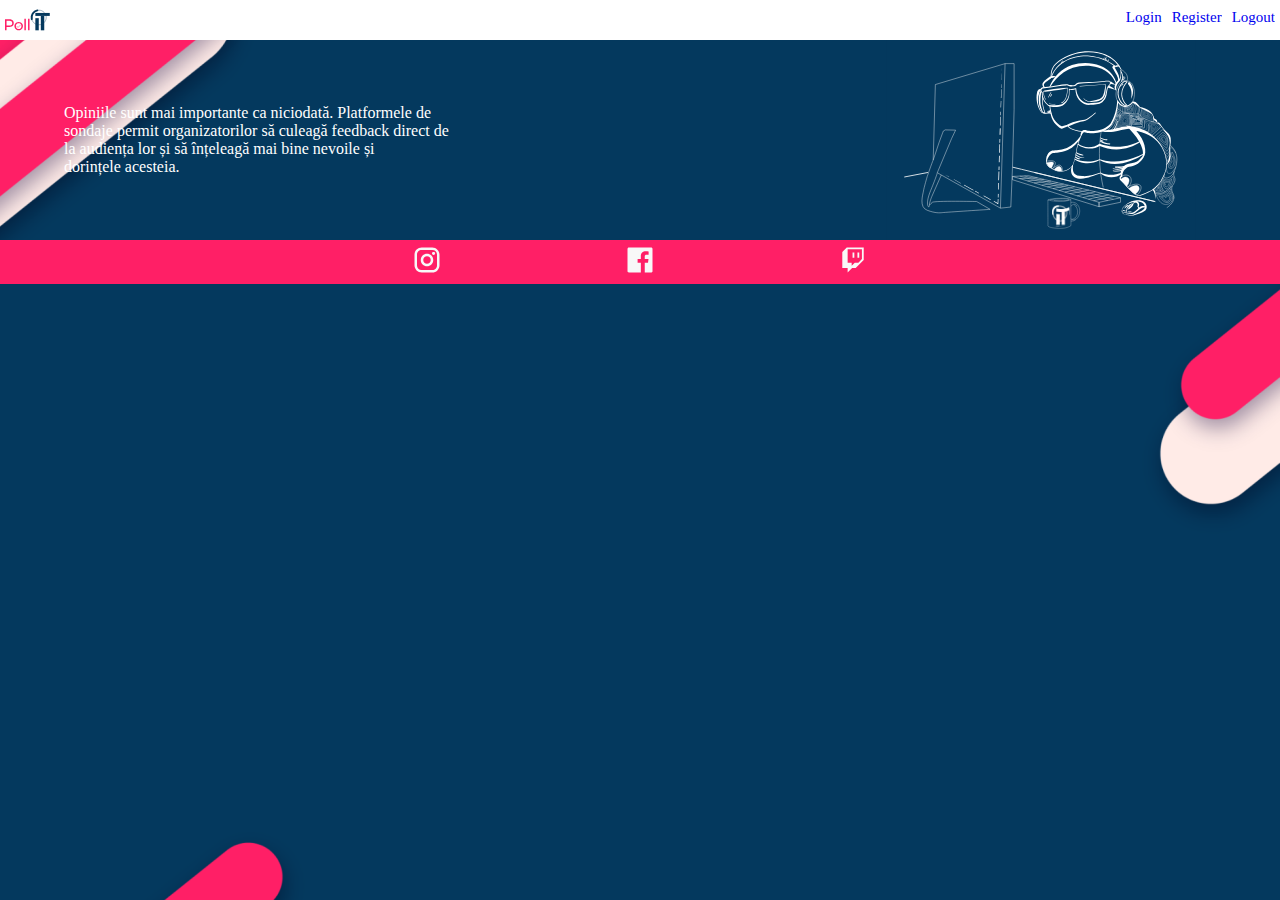
<file: index.html>
<!DOCTYPE html>
<head>
    <meta charset="UTF-8">
    <meta name="viewport" content="width=device-width, initial-scale=1.0">
    <title>Proba</title>
    <link rel="stylesheet" href="styles.css"/>
    <script defer src="script.js"></script>
</head>
<html>
    <body>
        <navbar>
                <svg width="45" height="30" padding="10" viewBox="0 0 94 45" fill="none" xmlns="http://www.w3.org/2000/svg" id="logo">
                    <path d="M0 43.87V21.17H8.86C10.6036 21.1259 12.3372 21.4461 13.95 22.11C15.2814 22.6754 16.4133 23.6261 17.2 24.84C17.9404 26.1304 18.33 27.5922 18.33 29.08C18.33 30.5677 17.9404 32.0295 17.2 33.32C16.4078 34.529 15.2776 35.4784 13.95 36.05C12.3408 36.7272 10.6051 37.0512 8.86 37H1.79L3.25 35.48V43.88L0 43.87ZM3.25 35.79L1.79 34.17H8.79C10.4703 34.2909 12.14 33.8204 13.51 32.84C14.0182 32.3545 14.4228 31.7709 14.6991 31.1247C14.9755 30.4784 15.118 29.7829 15.118 29.08C15.118 28.3771 14.9755 27.6815 14.6991 27.0353C14.4228 26.389 14.0182 25.8055 13.51 25.32C12.1413 24.336 10.4715 23.862 8.79 23.98H1.79L3.25 22.36V35.79Z" fill="#FF1F66"/>
                    <path d="M28.58 44.07C26.9769 44.0955 25.3949 43.7026 23.99 42.93C22.6639 42.1934 21.5616 41.1119 20.8 39.8C20.008 38.4234 19.6036 36.858 19.63 35.27C19.5994 33.6847 20.0041 32.1213 20.8 30.75C21.5674 29.4537 22.6646 28.384 23.98 27.65C25.3876 26.8761 26.9741 26.4864 28.58 26.52C30.1796 26.4929 31.7596 26.875 33.17 27.63C34.4981 28.3469 35.5995 29.4206 36.35 30.73C37.1045 32.1261 37.4995 33.6881 37.4995 35.275C37.4995 36.8619 37.1045 38.4239 36.35 39.82C35.5968 41.1298 34.4963 42.2061 33.17 42.93C31.7657 43.7039 30.1833 44.0969 28.58 44.07ZM28.58 41.34C29.6275 41.3595 30.6618 41.1043 31.58 40.6C32.4449 40.0967 33.1489 39.358 33.61 38.47C34.1267 37.4839 34.3848 36.3829 34.36 35.27C34.3884 34.1599 34.1301 33.0612 33.61 32.08C33.1365 31.2013 32.4218 30.4762 31.55 29.99C30.641 29.4981 29.6237 29.2405 28.59 29.2405C27.5564 29.2405 26.5391 29.4981 25.63 29.99C24.7621 30.4846 24.0463 31.2074 23.56 32.08C23.0208 33.055 22.7515 34.1562 22.78 35.27C22.755 36.3866 23.024 37.4901 23.56 38.47C24.0421 39.3561 24.7581 40.0928 25.63 40.6C26.5318 41.1002 27.5489 41.3554 28.58 41.34Z" fill="#FF1F66"/>
                    <path d="M40.46 43.87V19.8H43.57V43.87H40.46Z" fill="#FF1F66"/>
                    <path d="M48.15 43.87V19.8H51.26V43.87H48.15Z" fill="#FF1F66"/>
                    <path d="M24.55 35.17L27.19 38.17L32.84 32.42" stroke="#FF1F66" stroke-miterlimit="10"/>
                    <path opacity="0.4" d="M70.83 32.52C79.2579 32.52 86.09 25.6879 86.09 17.26C86.09 8.83213 79.2579 2 70.83 2C62.4021 2 55.57 8.83213 55.57 17.26C55.57 25.6879 62.4021 32.52 70.83 32.52Z" stroke="#04395E" stroke-width="2" stroke-miterlimit="10"/>
                    <path d="M55.88 20.76C54.21 12.5 59.31 4.01999 67.57 2.35999" stroke="#04395E" stroke-width="4" stroke-miterlimit="10" stroke-linecap="round"/>
                    <path d="M93.54 7.75998H63.39V13.96H93.54V7.75998Z" fill="#04395E"/>
                    <path d="M70.55 18.66H63.39V44.06H70.55V18.66Z" fill="#04395E"/>
                    <path d="M81.98 13.96H74.82V44.07H81.98V13.96Z" fill="#04395E"/>
                    </svg>
                    
          
            <div class="nav">
                <a href="#" ><li id="loginBtn" onclick="openPopup('loginPopup')" >Login</li></a>
                <a href="#"><li id="registerBtn">Register</li></a>
                <a href="#"><li id="logoutBtn">Logout</li></a>
            </div>
        </navbar>
        <main>
            <div class="box">
                <div class="content">
                    <p>Opiniile sunt mai importante ca niciodată. Platformele de sondaje permit organizatorilor să culeagă feedback direct de la audiența lor și să înțeleagă mai bine nevoile și dorințele acesteia.</p>
                    <svg width="350" height="200" viewBox="0 0 745 483" fill="none" xmlns="http://www.w3.org/2000/svg" xmlns:xlink="http://www.w3.org/1999/xlink">
                        <rect width="745" height="483" fill="#04395E"/>
                        <path d="M512.664 392.068L303.613 329.481V337.416L512.664 402.641V392.068Z" stroke="white" stroke-miterlimit="10"/>
                        <path d="M564.595 381.038L512.664 392.068V402.641L564.595 391.84V381.038Z" stroke="white" stroke-miterlimit="10"/>
                        <path d="M303.613 329.481L342.348 327.735L564.595 381.039" stroke="white" stroke-miterlimit="10"/>
                        <path d="M535.946 374.034L486.803 384.436" stroke="white" stroke-miterlimit="10"/>
                        <path d="M520.836 370.408L473.701 380.393" stroke="white" stroke-miterlimit="10"/>
                        <path d="M503.601 366.422L459.994 376.293" stroke="white" stroke-miterlimit="10"/>
                        <path d="M488.054 362.492L442.797 370.996" stroke="white" stroke-miterlimit="10"/>
                        <path d="M471.919 359C461.055 361.372 444.2 364.239 430.037 367.333" stroke="white" stroke-miterlimit="10"/>
                        <path d="M453.509 354.387L416.215 363.328" stroke="white" stroke-miterlimit="10"/>
                        <path d="M438.512 350.799L401.465 358.866" stroke="white" stroke-miterlimit="10"/>
                        <path d="M427.041 347.951L387.889 354.576" stroke="white" stroke-miterlimit="10"/>
                        <path d="M412.575 344.572L374.409 350.685" stroke="white" stroke-miterlimit="10"/>
                        <path d="M396.44 340.757C380.248 341.744 372.039 344.079 355.847 345.066" stroke="white" stroke-miterlimit="10"/>
                        <path d="M379.319 336.599C366.048 337.53 353.382 339.542 340.035 340.396" stroke="white" stroke-miterlimit="10"/>
                        <path d="M364.114 332.955L320.715 334.606" stroke="white" stroke-miterlimit="10"/>
                        <path d="M549.56 377.432L499.335 388.062" stroke="white" stroke-miterlimit="10"/>
                        <path d="M321.435 328.684L533.804 387.91" stroke="white" stroke-width="0.75" stroke-miterlimit="10"/>
                        <path d="M547.588 384.664L332.621 328.399" stroke="white" stroke-width="0.75" stroke-miterlimit="10"/>
                        <path d="M285.753 57.0192L274.529 406.115L122.035 320.521L156.579 238.097L166.268 217.672L141.184 217.121L136.558 219.893L126.661 246.583L118.736 270.482L112.138 289.94L117.408 107.609L285.753 57.0192Z" stroke="white" stroke-miterlimit="10"/>
                        <path d="M285.753 57.0192H307.538V168.202L303.594 309.397L299.631 403.344L274.529 406.115" stroke="white" stroke-miterlimit="10"/>
                        <path d="M112.138 289.939C109.711 294.932 97.823 329.367 97.823 329.367C97.823 329.367 89.8978 356.418 88.5896 364.941C87.2813 373.464 77.2137 403.856 97.823 411.259C118.432 418.663 127.324 417.562 134.795 416.821C142.265 416.081 249.672 409.038 249.672 409.038L217.099 390.112C217.099 390.112 115.001 387.891 110.147 392.011C105.293 396.13 102.222 399.433 102.222 402.394C102.222 405.356 91.225 399.433 106.184 363.119C121.144 326.804 122.035 320.483 122.035 320.483" stroke="white" stroke-miterlimit="10"/>
                        <path d="M131.78 325.988L109.275 376.825C109.275 376.825 102.013 394.042 103.587 398.579" stroke="white" stroke-miterlimit="10"/>
                        <path d="M127.324 317.73L137.335 323.122L137.259 323.273L127.324 317.73Z" fill="white"/>
                        <path d="M141.146 325.172L150.664 330.297L150.474 330.658L141.032 325.38L141.146 325.172Z" fill="white"/>
                        <path d="M162.078 336.448L179.217 345.673L178.781 346.452L161.793 336.96L162.078 336.448Z" fill="white"/>
                        <path d="M186.82 349.793L209.591 362.188L209.06 363.175L186.346 350.647L186.82 349.793Z" fill="white"/>
                        <path d="M213.383 364.258L222.882 369.44L222.313 370.484L212.852 365.264L213.383 364.258Z" fill="white"/>
                        <path d="M234.277 375.647L251.36 384.949L250.715 386.126L233.67 376.73L234.277 375.647Z" fill="white"/>
                        <path d="M258.944 389.087L268.935 394.536L267.874 395.143L268.177 383.753L269.694 383.81L269.315 395.181L269.277 396.377L268.253 395.807L258.28 390.302L258.944 389.087Z" fill="white"/>
                        <path d="M268.272 380.279L268.518 371.566L270.092 371.623L269.808 380.317L268.272 380.279Z" fill="white"/>
                        <path d="M268.803 361.126L269.22 345.465L270.926 345.522L270.414 361.182L268.803 361.126Z" fill="white"/>
                        <path d="M269.409 338.498L269.978 317.617L271.836 317.674L271.154 338.555L269.409 338.498Z" fill="white"/>
                        <path d="M270.331 305.413L270.077 314.123L271.953 314.178L272.207 305.468L270.331 305.413Z" fill="white"/>
                        <path d="M270.661 294.989L271.173 279.328L272.917 279.366L272.5 295.046L270.661 294.989Z" fill="white"/>
                        <path d="M271.4 272.361L272.083 251.48L273.675 251.518L273.107 272.418L271.4 272.361Z" fill="white"/>
                        <path d="M272.196 247.987L272.462 239.293L273.998 239.331L273.77 248.044L272.196 247.987Z" fill="white"/>
                        <path d="M272.803 228.852L273.315 213.192L274.718 213.23L274.282 228.89L272.803 228.852Z" fill="white"/>
                        <path d="M273.543 206.225L274.206 185.344L275.477 185.382L274.908 206.263L273.543 206.225Z" fill="white"/>
                        <path d="M274.32 181.87L274.604 173.157L275.799 173.195L275.571 181.889L274.32 181.87Z" fill="white"/>
                        <path d="M274.946 162.716L275.458 147.055L276.519 147.093L276.083 162.754L274.946 162.716Z" fill="white"/>
                        <path d="M275.685 140.088L276.387 119.207L277.24 119.226L276.709 140.126L275.685 140.088Z" fill="white"/>
                        <path d="M276.519 115.733L276.842 107.02L277.505 107.039L277.316 115.752L276.519 115.733Z" fill="white"/>
                        <path d="M277.24 96.5795L277.809 80.9186L278.093 80.9376L277.733 96.5985L277.24 96.5795Z" fill="white"/>
                        <path d="M278.074 73.9707L278.491 62.581L278.245 73.9707H278.074Z" fill="white"/>
                        <path d="M273.979 213.875L273.581 228.891" stroke="white" stroke-miterlimit="10"/>
                        <path d="M357.174 320.027C551.272 366.852 648.328 390.264 648.34 390.264C648.34 390.264 533.899 362.587 305.054 307.347" stroke="white" stroke-width="2" stroke-linecap="round" stroke-linejoin="round"/>
                        <path d="M43.2566 330.677L98.6572 320.084" stroke="white" stroke-width="2" stroke-linecap="round" stroke-linejoin="round"/>
                        <path d="M622.536 392.011C627.788 396.737 630.348 406.229 624.432 411.487C616.09 418.302 605.188 419.631 595.48 423.598C591.374 424.188 587.197 424.053 583.138 423.2C579.037 422.776 575.03 421.7 571.269 420.01C567.306 417.884 566.927 412.607 568.027 408.621C569.449 404.634 572.748 401.844 575.876 399.224C583.896 392.732 593.224 387.36 603.842 387.132C610.288 386.601 617.455 387.36 622.498 391.916L622.536 392.011ZM619.484 395.143C615.464 390.948 609.492 390.15 603.899 389.961C593.755 389.22 584.218 393.415 576.255 399.756C571.724 403.362 566.775 408.526 568.482 414.79C569.733 421.282 577.962 421.244 583.327 422.288C587.271 423.027 591.321 422.994 595.253 422.193L606.363 417.353C616.374 413.044 629.855 407.463 619.484 395.143Z" fill="white"/>
                        <path d="M625.418 402.983C624.337 403.9 622.946 404.368 621.531 404.293C617.869 404.246 614.328 405.604 611.634 408.089C608.146 410.804 602.932 414.98 599.462 417.581C594.494 421.263 588.086 419.915 582.398 419.213C577.698 418.549 573.095 417.319 568.69 415.549C568.362 415.323 568.09 415.023 567.896 414.674C567.702 414.325 567.591 413.936 567.572 413.537H568.273C568.31 413.807 568.412 414.065 568.57 414.286C568.729 414.508 568.939 414.688 569.183 414.809C570.351 415.28 571.574 415.599 572.823 415.758C578.654 416.814 584.569 417.336 590.494 417.315C593.178 417.418 595.803 416.511 597.85 414.771L600.144 412.873L603.197 410.31C607.501 407.007 611.426 402.337 617.057 401.179C619.976 400.762 623.2 399.604 625.437 402.432L625.342 403.135L625.418 402.983Z" fill="white"/>
                        <path d="M587.896 391.612C592.371 389.714 597.604 387.816 602.514 388.993C603.94 389.285 605.271 389.928 606.387 390.862C607.504 391.796 608.372 392.993 608.913 394.346C609.454 395.698 609.652 397.164 609.488 398.612C609.324 400.06 608.804 401.444 607.975 402.641L607.804 401.009C608.552 402.016 609.047 403.188 609.249 404.427C609.45 405.666 609.351 406.935 608.961 408.127H608.221C607.999 406.151 607.077 404.32 605.624 402.964L605.017 402.433L605.453 401.312C608.145 393.909 601.339 391.29 595.12 392.03C592.807 392.03 590.475 392.277 588.067 392.41L587.896 391.688V391.612Z" fill="white"/>
                        <path d="M594.665 395.485C594.874 395.636 594.836 395.864 594.931 396.016C595.139 396.218 595.299 396.464 595.398 396.738C595.497 397.011 595.531 397.303 595.499 397.592C592.731 404.217 586.019 408.203 579.687 410.766L579.27 410.937L579.137 410.519C577.829 404.312 585.773 396.662 591.214 394.839C592.333 394.554 593.926 394.327 594.665 395.485ZM593.831 395.712C593.831 396.111 593.736 395.902 593.509 396.016C592.031 396.327 590.607 396.851 589.28 397.573C585.223 400.173 579.801 405.052 579.933 410.196L579.383 409.95C585.299 407.937 589.015 402.66 591.518 397.212L592.049 396.111C592.324 395.794 592.711 395.596 593.129 395.56H593.546C593.565 395.623 593.603 395.678 593.653 395.718C593.704 395.759 593.766 395.783 593.831 395.788V395.712Z" fill="white"/>
                        <path d="M590.702 399.604C591.139 402.66 585.583 409.095 582.341 407.197C582.051 406.891 581.858 406.506 581.787 406.09C581.716 405.674 581.771 405.247 581.943 404.862C582.284 402.964 590.058 394.877 590.702 399.661V399.604ZM589.849 399.452C589.982 398.692 589.337 398.522 588.655 398.73C586.361 399.3 584.863 401.73 583.422 403.419C583.043 403.989 582.379 405.735 583.005 406.248C583.63 406.76 584.901 405.83 585.602 405.166C587.498 403.533 588.219 401.274 589.849 399.471V399.452Z" fill="white"/>
                        <path d="M588.901 400.401C589.091 400.401 589.318 400.401 589.262 400.819C589.205 401.236 589.072 400.99 588.882 401.123C588.191 401.463 587.624 402.013 587.263 402.695C586.902 403.377 586.766 404.155 586.873 404.919C586.455 406.267 584.256 407.406 583.213 406.039C583.105 405.848 583.038 405.635 583.018 405.416C582.999 405.196 583.026 404.975 583.1 404.767H583.612C583.763 405.033 583.915 405.299 584.067 405.299C584.218 405.299 584.067 405.299 584.332 405.147C584.597 404.995 585.015 404.71 585.071 404.464V404.767C585.007 404.232 585.057 403.689 585.218 403.174C585.38 402.66 585.649 402.185 586.007 401.783C586.366 401.381 586.806 401.06 587.299 400.841C587.791 400.622 588.325 400.511 588.863 400.515L588.769 400.648C588.745 400.695 588.733 400.747 588.733 400.8C588.733 400.853 588.745 400.905 588.769 400.952L588.882 400.458L588.901 400.401Z" fill="white"/>
                        <path d="M602.154 391.308C599.5 392.789 597.073 394.289 594.57 395.864L594.02 395.333C594.801 393.899 595.963 392.71 597.376 391.897C598.775 391.055 600.371 390.597 602.003 390.568L602.192 391.308H602.154Z" fill="white"/>
                        <path d="M579.82 410.481C580.256 412.379 579.099 413.822 578.834 415.625C578.701 416.195 578.549 416.764 578.398 417.372H577.791C577.602 416.756 577.5 416.117 577.487 415.474C577.487 413.575 577.487 411.24 579.27 410.196L579.82 410.443V410.481Z" fill="white"/>
                        <path d="M569.449 410.861C570.733 410.806 572.017 410.98 573.24 411.373C574.454 411.658 575.667 411.924 577.032 412.342V412.892C575.719 413.382 574.295 413.498 572.919 413.226C571.543 412.955 570.27 412.307 569.24 411.354L569.449 410.88V410.861Z" fill="white"/>
                        <path d="M591.461 415.037C589.69 415.703 587.788 415.944 585.908 415.74C584.027 415.535 582.221 414.891 580.635 413.86L580.806 413.31C584.597 413.423 587.707 414.183 591.404 414.468V415.037H591.461Z" fill="white"/>
                        <path d="M582.512 398.996C582.477 399.513 582.322 400.013 582.058 400.459C581.795 400.904 581.431 401.281 580.995 401.559C578.821 403.178 576.791 404.981 574.928 406.95L574.321 406.798C574.386 405.742 574.726 404.721 575.307 403.837C576.346 402.15 577.66 400.648 579.194 399.395C579.565 399.004 580.029 398.713 580.543 398.55C581.057 398.388 581.604 398.358 582.133 398.465L582.512 398.996Z" fill="white"/>
                        <path d="M583.175 403.609C583.17 402.537 583.435 401.482 583.946 400.539C584.456 399.597 585.195 398.799 586.095 398.218C586.759 397.876 587.65 397.383 588.389 398.218C589.148 397.725 590.058 398.826 589.489 399.49H588.958C588.503 399.186 588.522 399.49 588.295 398.807C587.802 399.737 587.365 399.585 586.91 399.87C586.447 400.119 586.025 400.439 585.659 400.819C584.807 401.659 584.107 402.642 583.592 403.723L583.081 403.609H583.175Z" fill="white"/>
                        <path d="M468.715 232.554C468.715 232.896 469.379 233.143 469.587 232.953C469.796 232.763 469.587 233.086 469.587 233.162L469.435 233.503C462.51 247.588 451.077 258.948 436.957 265.774C428.668 269.065 419.955 271.161 411.077 272.001C407.096 272.57 403 271.887 399.379 273.519C390.923 277.639 381.367 296.299 390.24 303.892C396.516 309.473 405.2 313.099 412.594 316.155C426.34 318.926 442.475 313.137 449.471 300.589C455.026 287.301 456.372 272.703 459.197 258.694C460.972 250.433 463.511 242.356 466.781 234.566C466.934 234.093 467.144 233.641 467.407 233.219C467.859 233.048 468.276 232.797 468.639 232.478L468.715 232.554ZM469.568 230.865C469.593 231.72 469.511 232.574 469.322 233.408C468.734 234.927 467.653 237.205 467.047 238.629C457.87 258.428 458.59 281.056 450.191 301.045C442.854 313.858 426.605 319.914 412.404 317.161C408.327 315.613 404.333 313.852 400.441 311.884C394.848 308.827 388.136 305.619 385.747 299.184C383.168 288.288 385.747 273.861 396.725 268.185C400.991 266.059 406.015 266.666 410.508 266.154C418.852 265.342 427.061 263.493 434.948 260.649C448.275 254.567 459.585 244.792 467.54 232.478L468.014 231.757C468.196 231.507 468.428 231.299 468.696 231.145C468.964 230.991 469.261 230.896 469.568 230.865Z" fill="white"/>
                        <path d="M620.849 282.498C617.061 288.833 612.153 294.423 606.363 298.995C602.616 301.392 598.541 303.233 594.267 304.462C591.214 305.468 587.896 305.582 584.901 306.36C574.928 309.321 569.221 318.68 568.785 328.874V330.354C567.439 330.753 565.77 331.645 565.467 333.183C565.382 333.854 565.432 334.537 565.614 335.189C565.796 335.841 566.107 336.45 566.529 336.979C568.425 339.504 571.136 342.105 573.184 344.572C579.933 352.393 586.455 360.404 594.248 367.181C599.215 371.471 605.15 375.951 612.032 374.395C618.63 372.99 624.754 369.459 630.897 366.65C634.007 365.112 637.173 363.821 640.055 362.056C651.474 354.464 660.617 343.906 666.504 331.512C669.52 325.368 671.976 318.964 673.841 312.377C678.562 288.402 669.86 263.022 653.554 245.273C637.249 227.524 612.81 219.665 589.603 217.368L593.205 209.775C610.004 225.701 625.93 247.855 624.242 272.248C623.894 275.884 622.629 279.372 620.564 282.384L620.868 282.574L620.849 282.498ZM617.625 280.6C621.209 268.793 615.18 256.378 609.757 246.013C601.832 231.282 589.546 218.697 578.075 206.662L590.551 208.427C627.769 213.552 662.219 239.331 672.893 275.987C676.51 287.849 677.238 300.404 675.017 312.605C669.329 332.499 658.711 352.109 640.889 363.441C634.784 366.877 628.546 369.554 622.271 372.61C615.995 375.667 608.259 378.115 601.794 374.376C589.754 367.124 581.279 355.81 571.591 345.901C569.202 343.168 566.624 341.288 564.235 338.403C563.457 337.607 562.879 336.639 562.547 335.577C562.215 334.515 562.138 333.389 562.323 332.292C562.507 331.194 562.949 330.156 563.61 329.262C564.272 328.368 565.136 327.643 566.131 327.146L565.031 329.044C564.278 325.515 564.271 321.867 565.012 318.335C565.753 314.803 567.225 311.466 569.333 308.538C571.44 305.611 574.137 303.158 577.25 301.337C580.362 299.517 583.821 298.37 587.403 297.969C589.382 297.785 591.35 297.5 593.3 297.115C596.744 296.521 600.097 295.481 603.273 294.021C608.819 290.462 613.623 285.859 617.417 280.467L617.72 280.638L617.625 280.6Z" fill="white"/>
                        <path d="M674.979 300.095C679.15 296.64 679.776 290.851 681.425 286.029C683.985 277.24 681.425 268.09 682.26 259.092C682.43 255.296 683.492 251.727 683.397 248.272C683.162 243.04 681.98 237.895 679.909 233.086C677.709 228.302 673.652 224.942 670.77 220.31C666.864 214.179 662.712 207.971 657.005 203.529C656.464 203.051 655.894 202.607 655.299 202.2C655.299 202.2 655.299 202.086 655.299 202.03C655.299 201.973 655.83 201.612 655.299 201.802C654.909 201.9 654.505 201.932 654.104 201.897C653.845 201.87 653.601 201.763 653.407 201.589C653.212 201.415 653.078 201.184 653.023 200.929C652.995 199.975 652.609 199.067 651.943 198.385C650.9 197.455 649.819 197.075 649.042 196.031C648.265 194.987 647.146 194.36 646.16 193.601C645.26 192.932 644.478 192.117 643.847 191.19C643.259 190.013 643.847 189.102 643.695 187.963C643.385 184.89 642.186 181.974 640.245 179.573C638.304 177.82 636.136 176.338 633.798 175.169C626.411 170.857 618.74 167.052 610.838 163.779C608.177 161.023 605.213 158.578 602.003 156.49C599.765 155.104 596.106 151.972 593.547 151.478L593.983 151.155C589.394 157.078 582.607 162.108 574.776 161.634C566.946 161.159 560.898 155.218 556.537 149.276L558.983 148.536C558.517 168.403 553.073 187.836 543.151 205.048C533.155 216.437 519.115 223.472 504.018 224.657C498.575 225.658 492.999 225.696 487.542 224.771C484.243 224.259 480.736 222.645 477.702 222.531C477.201 222.496 476.699 222.571 476.231 222.752C475.762 222.932 475.339 223.213 474.991 223.575C472.954 226.037 471.281 228.78 470.023 231.719L468.127 231.472C467.653 226.612 469.227 220.367 474.024 217.842C479.01 215.716 483.864 218.64 488.528 219.304C493.503 220.158 498.588 220.158 503.563 219.304C517.448 218.657 530.543 212.649 540.099 202.542C549.977 187.014 556.328 164.443 556.442 144.454C560.879 150.984 566.491 158.578 574.928 159.318C581.848 159.887 588.314 155.18 592.466 149.94C596.466 146.865 601.794 150.282 604.695 153.205C607.343 156.107 609.819 159.162 612.108 162.355L611.615 162.052C615.304 162.579 618.931 163.476 622.441 164.728C630.025 167.348 637.761 171.182 641.648 178.567C643.653 182.095 645.183 185.874 646.198 189.805C648.359 191.095 651.033 192.177 652.663 194.664C653.782 196.562 652.891 199.201 654.028 200.359C654.199 200.492 654.199 200.359 654.028 200.15C653.839 199.714 654.389 199.125 655.299 198.992C657.062 198.802 658.351 200.302 659.223 201.232C660.458 202.699 661.538 204.289 662.446 205.978C667.073 214.16 674.069 219.722 680.819 226.138C686.374 232.023 686.355 240.736 685.824 248.31C684.705 255.751 683.454 262.471 684.8 269.893C685.748 277.145 686.355 285.327 683.245 292.255C681.444 295.634 678.449 298.121 676.382 301.329L674.979 300.038V300.095Z" fill="white"/>
                        <path d="M594.476 213.04C585.097 213.842 575.772 215.186 566.548 217.064C560.31 218.545 554.015 220.595 547.588 221.563C537.727 223.018 527.679 222.56 517.992 220.215L518.219 218.317C530.869 218.647 543.487 216.896 555.57 213.135C567.799 208.978 582.114 206.472 594.779 211.123L594.57 213.021L594.476 213.04Z" fill="white"/>
                        <path d="M518.011 219.266C516.608 228.074 515.47 237.319 514.712 246.981C511.879 283.438 514.596 320.114 522.769 355.753" stroke="white" stroke-miterlimit="10"/>
                        <path d="M614.175 244.703C585.981 266.382 545.388 270.197 513.1 255.353L515.204 255.144C506.842 260.116 497.198 262.5 487.485 261.997C477.901 261.496 468.695 258.087 461.093 252.221L462.231 250.702C469.554 256.176 478.422 259.187 487.561 259.301C496.938 259.252 506.056 256.213 513.593 250.626C525.958 255.008 538.932 257.423 552.043 257.783C564.711 258.171 577.357 256.498 589.489 252.828C597.675 250.347 605.605 247.086 613.17 243.09L614.175 244.703Z" fill="white"/>
                        <path d="M621.721 275.475C591.385 295.767 547.152 309.644 513.65 289.75H514.446C509.844 292.415 504.892 294.422 499.733 295.71C491.964 297.764 483.852 298.168 475.917 296.896C467.983 295.625 460.402 292.705 453.661 288.326L454.59 286.675C459.234 288.757 464.057 290.415 468.999 291.629C484 295.255 499.771 293.923 513.953 287.832C522.862 290.588 532.03 292.42 541.312 293.3C559.608 295.046 577.942 290.699 595.196 284.909C603.966 281.839 612.507 278.147 620.754 273.861L621.721 275.475Z" fill="white"/>
                        <path d="M555.987 164.975C561.175 169.2 566.998 172.577 573.241 174.979C584.507 179.218 596.723 180.262 608.544 177.997L611.445 163.02" stroke="white" stroke-miterlimit="10"/>
                        <path d="M653.763 200.91C653.763 200.91 614.175 191.418 608.639 177.997" stroke="white" stroke-miterlimit="10"/>
                        <path d="M585.507 178.301C589.389 188.982 589.781 200.622 586.626 211.54" stroke="white" stroke-miterlimit="10"/>
                        <path d="M625.911 191.456C625.911 191.456 624.224 196.6 631.106 202.523C637.988 208.446 632.244 227.011 632.244 227.011" stroke="white" stroke-width="0.5" stroke-miterlimit="10"/>
                        <path d="M663.641 209.243L638.898 231.434" stroke="white" stroke-miterlimit="10"/>
                        <path d="M549.294 188.457C550.489 189.843 551.702 191.266 552.916 192.747L555.324 195.727C555.745 196.099 556.239 196.379 556.774 196.549C557.31 196.719 557.875 196.776 558.433 196.715C561.429 196.202 563.723 190.773 563.761 183.009C565.496 182.067 566.992 180.739 568.133 179.126C569.274 177.513 570.029 175.659 570.34 173.707" stroke="white" stroke-miterlimit="10"/>
                        <path d="M566.908 328.968C574.132 324.792 582.474 325.172 586.778 329.329C592.466 334.834 592.106 348.027 581.772 355.734C595.613 345.844 609.492 346.68 613.075 352.071C616.166 356.684 612.829 366.517 604.865 374.85" stroke="white" stroke-miterlimit="10"/>
                        <path d="M386.088 292.711C386.088 292.711 402.887 288.782 406.47 295.122C408.1 298.046 405.787 302.829 405.124 304.272C403.949 306.872 402.198 309.17 400.005 310.992C401.288 309.866 402.643 308.826 404.062 307.879C409.238 304.367 414.376 300.893 418.358 302.355C422.339 303.816 424.596 309.796 424.159 316.782" stroke="white" stroke-miterlimit="10"/>
                        <path d="M575.876 193.297C576.667 194.229 577.15 195.383 577.26 196.6C577.356 197.769 577.098 198.94 576.521 199.96L569.942 199.695C570.365 198.835 570.61 197.899 570.662 196.942C570.731 195.778 570.502 194.615 569.998 193.563C571.157 193.099 572.238 192.459 573.203 191.665C574.229 190.831 575.107 189.83 575.8 188.704L579.421 190.222C579.741 191.32 579.963 192.445 580.085 193.582C580.395 196.393 580.151 199.237 579.365 201.954C576.98 201.662 574.581 201.497 572.179 201.46C570.415 201.46 568.728 201.46 567.135 201.46C567.664 200.259 567.972 198.973 568.046 197.663C568.136 195.686 567.697 193.72 566.775 191.969C568.188 191.726 569.541 191.21 570.757 190.45C572.491 189.363 573.895 187.82 574.814 185.989L580.881 187.887C581.415 189.328 581.815 190.815 582.076 192.329C582.791 196.534 582.492 200.849 581.204 204.915C578.96 204.323 576.659 203.973 574.34 203.871C570.154 203.688 565.972 204.333 562.035 205.769C563.815 203.149 564.838 200.088 564.993 196.923C565.108 194.635 564.753 192.348 563.95 190.203C565.426 190.105 566.871 189.738 568.216 189.121C570.828 187.88 572.945 185.793 574.226 183.198L582.114 185.249C583.176 187.022 583.974 188.94 584.484 190.944C585.805 196.488 585.134 202.322 582.588 207.421C579.836 206.608 576.997 206.124 574.132 205.978C568.324 205.767 562.545 206.89 557.238 209.262C558.901 207.133 560.125 204.694 560.838 202.086C561.551 199.479 561.739 196.756 561.391 194.076" stroke="white" stroke-width="0.5" stroke-miterlimit="10"/>
                        <path d="M563.78 187.166C565.412 187.277 567.045 186.963 568.52 186.255C569.71 185.636 570.764 184.784 571.62 183.751C572.477 182.717 573.118 181.523 573.506 180.237L583.953 182.287C585.314 185.109 586.253 188.115 586.74 191.209C587.641 197.523 586.727 203.963 584.105 209.775C573.671 207.489 562.786 208.503 552.953 212.679C554.736 210.097 556.194 207.304 557.295 204.365C558.253 201.819 558.933 199.178 559.324 196.487" stroke="white" stroke-width="0.75" stroke-miterlimit="10"/>
                        <path d="M563.704 184.148C564.417 184.289 565.152 184.289 565.865 184.148C570.112 183.408 571.819 177.77 571.913 177.428L584.579 178.092" stroke="white" stroke-miterlimit="10"/>
                        <path d="M573.544 213.211C571.496 212.11 569.221 212.641 567.041 212.603C558.934 213.127 551.048 215.469 543.967 219.456C550.242 213.116 555.02 205.314 555.873 196.278L557.769 196.487C556.902 204.189 553.669 211.431 548.517 217.216L547.436 215.716C553.694 213.307 560.304 211.941 567.003 211.673C569.278 211.464 571.458 212.091 573.696 211.369L573.544 213.268V213.211Z" fill="white"/>
                        <path d="M554.205 194.361C552.154 204.095 547.092 212.936 539.738 219.627" stroke="white" stroke-miterlimit="10"/>
                        <path d="M551.475 191.02C548.094 202.885 540.633 213.172 530.41 220.063" stroke="white" stroke-miterlimit="10"/>
                        <path d="M557.295 179.402L555.703 184.888C556.355 185.145 557.08 185.145 557.731 184.888C558.403 184.433 558.892 183.755 559.114 182.974C559.336 182.193 559.276 181.358 558.945 180.617C559.737 180.555 560.503 180.308 561.182 179.896C561.751 179.554 562.794 178.928 562.756 178.187C562.718 177.447 561.865 177.143 560.12 176.137L557.485 174.618C556.177 178.833 554.868 183.066 553.541 187.28C553.724 187.708 554.011 188.083 554.375 188.371C554.74 188.66 555.171 188.852 555.629 188.931C556.086 189.011 556.557 188.974 556.997 188.825C557.437 188.676 557.833 188.419 558.148 188.077C559.011 187.224 559.696 186.207 560.161 185.086C560.627 183.964 560.864 182.761 560.86 181.547C561.977 181.29 563.017 180.769 563.893 180.029C564.557 179.478 566.093 178.13 565.941 176.669C565.789 175.207 564.576 174.96 559.153 171.866L556.518 170.347L551.418 187.679C552.783 190.887 555.21 192.861 557.314 192.652C557.93 192.568 558.516 192.333 559.021 191.969C559.706 191.429 560.307 190.789 560.803 190.071C562.229 187.913 562.791 185.297 562.376 182.743L565.657 181.623" stroke="white" stroke-miterlimit="10"/>
                        <path d="M587.745 167.31C586.617 167.732 585.437 168.001 584.237 168.107C582.869 168.218 581.492 168.102 580.161 167.765V171.258C581.74 171.703 583.374 171.926 585.014 171.923C586.72 171.925 588.418 171.689 590.058 171.22C590.52 170.263 590.79 169.225 590.854 168.164C590.926 166.539 590.503 164.93 589.641 163.551C587.736 164.809 585.578 165.631 583.321 165.959C581.063 166.287 578.76 166.113 576.577 165.45C576.862 166.631 577.014 167.841 577.032 169.056C577.034 170.427 576.862 171.792 576.521 173.119C579.447 174.301 582.562 174.944 585.716 175.017C587.744 175.032 589.767 174.816 591.745 174.371C592.77 172.172 593.301 169.775 593.301 167.348C593.301 164.921 592.77 162.523 591.745 160.324C589.984 161.156 588.15 161.823 586.266 162.317C582.254 163.482 578.046 163.806 573.904 163.266L573.62 173.707C580.555 176.908 588.186 178.299 595.803 177.75C597.954 170.603 597.667 162.943 594.987 155.977C592.808 157.528 590.445 158.803 587.953 159.774C585.065 161.023 581.976 161.743 578.834 161.9C575.977 162.023 573.122 161.644 570.396 160.78C569.929 164.804 569.467 168.841 569.012 172.891" stroke="white" stroke-width="0.75" stroke-miterlimit="10"/>
                        <path d="M566.282 157.344L564.519 170.518" stroke="white" stroke-width="0.75" stroke-miterlimit="10"/>
                        <path d="M561.884 153.604L560.708 168.164" stroke="white" stroke-width="0.75" stroke-miterlimit="10"/>
                        <path d="M587.404 156.338L595.196 152.408C596.589 152.957 597.842 153.812 598.862 154.909C599.883 156.006 600.645 157.318 601.092 158.749C602.015 161.607 602.299 164.633 601.927 167.614C601.509 171.566 600.418 175.418 598.704 179.003" stroke="white" stroke-width="0.75" stroke-miterlimit="10"/>
                        <path d="M604.638 178.605C605.759 176.463 606.575 174.176 607.065 171.809C608.006 166.857 607.54 161.74 605.719 157.04" stroke="white" stroke-width="0.75" stroke-miterlimit="10"/>
                        <path d="M667.641 241.021L662.788 237.053L667.641 233.693C669.953 234.7 671.838 236.487 672.969 238.743C673.636 240.202 673.981 241.789 673.981 243.394C673.981 244.999 673.636 246.585 672.969 248.044L657.27 236.655L666.485 229.536C668.545 229.699 670.517 230.443 672.173 231.681C677.292 235.611 678.449 244.684 674.713 254.176L651.962 236.161L666.485 223.101C668.494 223.891 670.348 225.028 671.964 226.461C683.776 237.053 676.609 260.042 676.173 261.389L651.412 241.097" stroke="white" stroke-width="0.75" stroke-miterlimit="10"/>
                        <path d="M643.961 235.269L665.461 216.476L673.614 221.696" stroke="white" stroke-width="0.75" stroke-miterlimit="10"/>
                        <path d="M661.802 253.967L676.97 268.812L683.416 257.915" stroke="white" stroke-width="0.75" stroke-miterlimit="10"/>
                        <path d="M667.888 265.072L677.614 275.949L683.302 266.724" stroke="white" stroke-width="0.75" stroke-miterlimit="10"/>
                        <path d="M671.661 274.412L678.107 283.352L683.795 272.855" stroke="white" stroke-width="0.75" stroke-miterlimit="10"/>
                        <path d="M673.917 282.555C675.225 286.181 676.515 289.826 677.823 293.451L684.023 279.689" stroke="white" stroke-width="0.75" stroke-miterlimit="10"/>
                        <path d="M642.216 208.541C642.387 209.414 642.558 210.325 642.709 211.274C642.956 212.793 643.126 214.255 643.259 215.659L649.971 210.306L645.819 206.358L638.443 204.308C639.03 206.227 639.505 208.179 639.865 210.154C640.509 213.622 640.808 217.144 640.756 220.671L654.654 209.661C653.63 208.863 652.568 208.009 651.488 207.079C650.407 206.149 649.345 205.181 648.378 204.251C645.97 203.7 643.506 203.093 641.022 202.466C638.538 201.84 635.486 201.024 632.907 200.283C634.419 202.439 635.649 204.78 636.566 207.25C638.673 213.187 639.028 219.606 637.59 225.739L660.342 209.186C658.654 207.876 656.91 206.415 655.147 204.763C654.389 204.061 653.649 203.358 652.967 202.656C648.928 201.878 644.7 200.929 640.32 199.828C635.334 198.556 630.632 197.189 626.214 195.765" stroke="white" stroke-width="0.5" stroke-miterlimit="10"/>
                        <path d="M601.244 197.645C601.731 196.845 601.949 195.911 601.867 194.979C601.785 194.046 601.408 193.164 600.789 192.462L601.851 192.69C602.722 192.856 603.624 192.747 604.431 192.381C605.239 192.014 605.914 191.406 606.363 190.64L606.743 191.172C608.117 193.084 610.138 194.433 612.43 194.968V195.234C612.666 196.151 612.677 197.111 612.462 198.033C612.247 198.955 611.814 199.812 611.198 200.53H610.952L598.912 199.676H598.362C599.137 196.85 598.991 193.851 597.945 191.115L597.585 190.165C599.105 190.831 600.795 191.007 602.419 190.666C604.044 190.326 605.522 189.488 606.648 188.267C607.466 189.663 608.588 190.855 609.931 191.756C611.273 192.657 612.802 193.242 614.402 193.468C615.139 196.539 614.728 199.774 613.246 202.561L613.094 202.827H612.791L596.315 201.384H595.841V200.91C596.282 196.436 595.83 191.919 594.513 187.622C596.694 188.241 598.993 188.314 601.208 187.834C603.423 187.354 605.487 186.336 607.217 184.869C607.725 186.8 608.804 188.531 610.314 189.835C611.823 191.14 613.691 191.956 615.673 192.178H615.976C617.376 196.533 617.174 201.246 615.407 205.466H615.066L593.262 203.89H592.75C593.662 197.195 593.013 190.379 590.854 183.977C593.543 184.982 596.425 185.362 599.283 185.089C602.14 184.816 604.898 183.897 607.349 182.401C608.282 184.593 609.738 186.522 611.589 188.018C613.44 189.514 615.63 190.532 617.967 190.982H618.289V191.266C619.493 197.116 619.324 203.166 617.796 208.94H617.417L590.342 207.876H589.83V207.364C590.753 198.825 590.311 190.194 588.522 181.794L588.37 181.016L589.11 181.243C595.356 183 602.02 182.503 607.937 179.839C609.192 182.233 610.915 184.35 613.002 186.065C615.09 187.781 617.5 189.059 620.09 189.824H620.299L620.394 190.033C623.388 197.117 623.941 204.998 621.967 212.432V212.565L621.872 212.926H621.531L604.467 212.375C599.462 212.262 592.371 211.901 587.404 212.015V211.066C597.054 211.673 611.672 211.654 621.531 211.977L621.076 212.318C623.059 205.048 622.552 197.322 619.635 190.374L619.92 190.64C614.596 189.071 610.106 185.462 607.425 180.598L608.032 180.807C602.017 183.417 595.285 183.866 588.977 182.079L589.565 181.528C591.37 190.028 591.818 198.761 590.892 207.402L590.437 206.87L617.644 207.933L617.17 208.275C618.24 204.146 618.586 199.862 618.194 195.614L617.569 191.418L617.929 191.779C615.532 191.318 613.266 190.332 611.293 188.894C609.343 187.401 607.798 185.443 606.799 183.199L607.463 183.408C605.071 184.781 602.42 185.641 599.678 185.932C596.936 186.223 594.163 185.938 591.537 185.097L592.124 184.509C594.047 190.641 594.616 197.117 593.793 203.491L593.357 202.96L615.161 204.535L614.687 204.839C616.227 201.011 616.408 196.769 615.199 192.823L615.616 193.165C613.57 192.941 611.631 192.133 610.031 190.838C608.431 189.542 607.237 187.813 606.591 185.856L607.311 186.065C605.606 187.391 603.628 188.322 601.52 188.792C599.412 189.261 597.226 189.257 595.12 188.78L595.67 188.191C596.87 192.369 597.262 196.737 596.827 201.062L596.39 200.549L612.867 201.973L612.412 202.22C613.747 199.734 614.15 196.852 613.549 194.095L613.947 194.475C612.369 194.215 610.863 193.628 609.524 192.752C608.186 191.876 607.044 190.73 606.174 189.387H606.894C605.753 190.447 604.35 191.182 602.83 191.516C601.309 191.85 599.728 191.77 598.249 191.285L598.779 190.792C599.827 193.529 600.026 196.52 599.348 199.372L598.931 198.784L610.952 199.638L610.553 199.828C611.026 199.236 611.354 198.541 611.512 197.8C611.67 197.058 611.654 196.29 611.464 195.557L611.786 195.898C609.429 195.239 607.364 193.8 605.927 191.817H606.686C606.101 192.578 605.315 193.16 604.417 193.495C603.518 193.831 602.544 193.907 601.604 193.715L602.116 193.013C602.587 193.815 602.822 194.734 602.795 195.664C602.768 196.594 602.48 197.497 601.965 198.271L601.187 197.74L601.244 197.645Z" fill="white"/>
                        <path d="M623.427 190.26C623.316 193.685 623.91 197.097 625.172 200.283C626.423 203.434 627.655 204.497 628.262 207.155C628.889 210.535 628.334 214.028 626.688 217.045L615.312 218.241" stroke="white" stroke-width="0.5" stroke-miterlimit="10"/>
                        <path d="M632.414 204.08C633.659 210.128 633.058 216.412 630.689 222.114L622.65 221.715" stroke="white" stroke-miterlimit="10"/>
                        <path d="M624.356 176.308L623.37 180.105C624.139 180.633 624.951 181.097 625.797 181.49C627.282 182.212 628.857 182.729 630.48 183.028C630.279 181.698 629.849 180.414 629.21 179.231C627.83 176.663 625.607 174.651 622.915 173.537C622.138 176.042 621.342 178.548 620.545 181.13C621.882 181.947 623.291 182.64 624.754 183.199C627.408 184.238 630.213 184.841 633.059 184.983C632.935 182.804 632.354 180.676 631.352 178.738C629.203 174.851 625.637 171.947 621.398 170.632C620.299 174.429 619.212 178.187 618.137 181.908C621.431 184.346 625.156 186.137 629.115 187.185C631.455 187.812 633.861 188.162 636.282 188.229C636.161 184.998 635.325 181.835 633.836 178.966C632.287 176.225 630.212 173.819 627.728 171.887C625.245 169.955 622.404 168.535 619.37 167.709C617.979 172.568 616.583 177.428 615.18 182.288C617.679 183.983 620.31 185.475 623.048 186.749C628.754 189.43 634.856 191.167 641.117 191.893C640.422 185.503 638.449 179.318 635.315 173.707" stroke="white" stroke-width="0.5" stroke-miterlimit="10"/>
                        <path d="M637.856 196.183L645.003 196.373C645.003 194.854 644.833 193.279 644.719 191.703C644.548 189.577 644.34 187.527 644.112 185.534" stroke="white" stroke-miterlimit="10"/>
                        <path d="M617.132 164.842C616.203 167.5 615.236 170.385 614.478 173.498C613.72 176.611 612.885 180.104 612.355 183.103" stroke="white" stroke-miterlimit="10"/>
                        <path d="M564.898 336.96C564.898 336.96 574.094 327.241 582.133 332.841C590.172 338.441 579.782 353.532 579.782 353.532L564.898 336.96Z" fill="white" stroke="white" stroke-miterlimit="10"/>
                        <path d="M584.692 358.867C584.692 358.867 597.964 373.199 600.012 372.515C600.012 372.515 610.914 363.954 609.492 357.936C608.961 355.62 608.582 352.242 604.031 351.596C600.481 351.408 596.931 351.956 593.603 353.208C590.275 354.459 587.241 356.385 584.692 358.867Z" fill="white" stroke="white" stroke-miterlimit="10"/>
                        <path d="M449.888 302.487C447.689 320.958 452.94 328.304 471.843 328.551C487.144 329.956 502.179 325.21 516.475 320.122H516.778L517.29 320.331C528.927 325.613 541.969 326.946 554.432 324.128C558.643 323.195 562.791 321.996 566.851 320.54L567.818 322.173C557.295 331.664 541.274 333.771 528.192 328.949C523.815 327.39 519.769 325.02 516.266 321.964L517.063 322.059C498.311 327.146 472.014 342.256 453.433 331.303C443.214 325.229 443.707 311.447 448.068 302.127L449.964 302.62L449.888 302.487Z" fill="white"/>
                        <path d="M386.088 296.584C386.088 296.584 395.208 292.958 401.256 295.331C401.811 295.523 402.294 295.881 402.64 296.356C402.64 296.356 403.929 298.254 397.729 309.055C394.906 308.128 392.366 306.496 390.346 304.314C388.326 302.133 386.893 299.472 386.183 296.584H386.088Z" fill="white" stroke="white" stroke-miterlimit="10"/>
                        <path d="M404.782 312.928C405.959 310.437 407.881 308.374 410.281 307.024C412.31 305.671 414.787 305.167 417.182 305.619C420.538 306.72 422.87 311.314 422.377 316.895C420.377 317.207 418.345 317.271 416.329 317.085C412.198 316.668 408.232 315.241 404.782 312.928Z" fill="white" stroke="white" stroke-miterlimit="10"/>
                        <path d="M515.527 242.71C522.638 247.004 530.66 249.56 538.942 250.17C539.208 250.17 539.473 250.341 539.72 251.233C539.435 252.107 539.151 252.277 538.866 252.258C534.642 252.256 530.443 251.616 526.41 250.36C522.1 249.042 518.057 246.972 514.465 244.248L515.527 242.672V242.71Z" fill="white"/>
                        <path d="M516.361 235.326C520.729 237.908 525.635 239.441 530.695 239.806C531.434 239.92 532.117 239.483 532.951 240.812C532.287 242.254 531.453 241.875 530.676 241.97C525.098 242.194 519.629 240.387 515.28 236.882L516.361 235.326Z" fill="white"/>
                        <path d="M515.735 240.147C518.085 241.093 520.383 242.164 522.618 243.355C522.959 243.488 523.243 243.697 523.262 244.798C522.599 245.633 522.201 245.576 521.84 245.444C519.207 244.736 516.769 243.438 514.712 241.647L515.735 240.052V240.147Z" fill="white"/>
                        <path d="M457.055 276.215C462.788 281.403 470.186 284.365 477.911 284.567C470.061 286.788 461.795 282.498 455.784 277.677L456.998 276.215H457.055Z" fill="white"/>
                        <path d="M457.851 271.26C461.903 273.282 466.146 274.897 470.516 276.082C471.559 276.367 472.734 276.613 473.815 276.822C474.194 276.822 474.536 277.145 474.82 278.056C474.327 278.872 473.91 279.005 473.512 278.986C467.524 278.471 461.783 276.36 456.884 272.874L457.851 271.26Z" fill="white"/>
                        <path d="M455.955 281.53C458.764 283.964 462.165 285.614 465.814 286.314C466.061 286.314 466.288 286.504 466.516 287.187C466.212 287.832 465.928 287.946 465.643 287.927C463.563 287.868 461.516 287.39 459.623 286.523C457.731 285.655 456.032 284.416 454.628 282.878L455.955 281.53Z" fill="white"/>
                        <path d="M570.34 314.655C563.03 317.803 554.913 318.554 547.152 316.8C546.659 316.667 546.09 316.8 545.768 315.813C546.45 315.073 546.905 315.377 547.417 315.434C554.912 316.503 562.555 315.634 569.619 312.909L570.34 314.655Z" fill="white"/>
                        <path d="M574.549 309.131C566.035 313.315 556.297 314.273 547.133 311.827C546.545 311.637 545.862 311.827 545.559 310.574C546.412 309.72 546.905 310.118 547.455 310.194C556.289 311.931 565.441 310.959 573.714 307.404L574.492 309.131H574.549Z" fill="white"/>
                        <path d="M582.379 304.12C573.698 308.082 564.099 309.592 554.622 308.486C553.295 308.182 551.835 308.733 550.83 306.588C552.404 304.86 553.56 305.733 554.887 305.657C561.351 306.017 567.834 305.526 574.169 304.196C576.729 303.702 579.213 303 581.753 302.297L582.436 304.063L582.379 304.12Z" fill="white"/>
                        <path d="M474.232 221.753C463.425 220.443 440.996 217.956 436.104 206.813L435.137 207.155L437.64 208.351L422.965 214.046L422.207 214.35C416.234 212.451 412.025 208.066 407.93 203.719C402.512 197.56 398.616 190.212 396.554 182.269C394.896 174.504 393.681 166.651 392.914 158.749H394.81C394.961 166.342 397.502 174.125 399.531 181.528C401.955 188.7 406.027 195.202 411.418 200.511C414.983 203.847 418.921 206.758 423.155 209.186H421.259L436.426 204.82L438.228 204.308L438.91 206.035L437.943 206.377C440.617 212.375 448.352 214.596 454.268 216.476C460.876 218.257 467.625 219.463 474.441 220.083L474.289 221.981L474.232 221.753Z" fill="white"/>
                        <path d="M505.099 176.251C500.397 180.522 495.619 184.585 490.481 188.4C485.855 191.646 481.096 195.443 475.313 196.373C465.644 196.98 455.765 202.068 446.722 205.447C443.899 206.834 440.901 207.83 437.811 208.408L436.199 204.611C441.527 200.967 447.859 199.676 453.869 197.569C460.024 195.516 466.38 194.128 472.829 193.431C478.972 193.848 484.205 189.767 489.211 186.616C494.339 183.027 499.235 179.115 503.867 174.903L505.156 176.308L505.099 176.251Z" fill="white"/>
                        <path d="M392.686 113.418C397.474 101.204 404.829 90.1653 414.254 81.0499C423.679 71.9344 434.953 64.9559 447.309 60.5881C478.005 50.3183 523.357 55.3678 543.91 82.5893C549.228 89.4535 553.133 97.3058 555.399 105.691L553.901 106.166C550.956 98.3702 546.634 91.1685 541.142 84.9052C532.904 75.6992 522.11 69.1626 510.142 66.1311C490.293 60.3433 469.173 60.601 449.471 66.8714C433.886 72.0158 420.121 82.0578 408.954 93.9221C403.299 100.077 398.339 106.838 394.165 114.082L392.724 113.399L392.686 113.418Z" fill="white"/>
                        <path d="M376.57 117.29C372.304 118.865 372.57 124.389 376.57 126.364C376.133 132.373 377.271 138.393 379.869 143.828C382.421 149.085 386.207 153.645 390.904 157.116L390.582 156.964C396.106 157.507 401.661 157.691 407.209 157.515C412.581 157.228 417.903 156.343 423.079 154.876C427.596 152.483 431.48 149.049 434.411 144.857C437.341 140.666 439.235 135.836 439.934 130.768C440.132 126.795 440.094 122.814 439.82 118.846V117.764C445.313 118.728 450.954 118.396 456.296 116.796L457.491 116.436L457.586 117.632C458.666 132.571 467.331 148.65 482.726 152.199C488.68 153.414 495.031 152.199 501.136 151.763C507.241 151.326 513.536 150.852 518.503 147.321C526.315 141.873 528.78 132.229 530.088 123.231C531.055 118.429 532.192 113.057 535.776 109.507C537.003 108.841 537.969 107.779 538.516 106.493C539.064 105.207 539.16 103.774 538.79 102.426C538.562 101.837 538.153 101.335 537.621 100.994C537.089 100.652 536.463 100.489 535.833 100.528C532.71 100.43 529.583 100.493 526.467 100.718L507.412 102.711C501.023 103.375 494.557 103.394 488.244 103.622C480.413 103.869 472.355 104.989 464.468 105.52C461.15 105.52 459.482 107.305 457.112 109.621C455.703 110.858 453.95 111.634 452.087 111.842C447.764 112.032 443.669 112.449 439.536 110.855C437.636 109.745 435.422 109.297 433.241 109.583C426.917 109.997 420.62 110.751 414.376 111.842C401.825 113.854 389.273 115.923 376.608 117.252L376.57 117.29ZM375.945 114.291C388.629 112.753 401.351 111.31 413.864 109.146C420.19 108.05 426.57 107.29 432.976 106.868C434.735 106.682 436.515 106.85 438.209 107.362C439.595 108.037 441.042 108.577 442.531 108.975C445.544 109.355 448.589 109.412 451.613 109.146C455.026 108.88 456.126 106.071 459.008 104.343C460.556 103.392 462.329 102.868 464.146 102.825C472.052 102.312 480.053 101.382 488.054 101.23C494.462 101.078 500.776 101.23 507.014 100.566L525.974 98.8195C529.367 98.5537 532.325 98.5727 535.719 98.6296C536.731 98.568 537.737 98.8165 538.605 99.3422C539.472 99.8679 540.158 100.646 540.573 101.572C541.021 102.869 541.102 104.264 540.808 105.604C540.513 106.944 539.855 108.177 538.904 109.165C537.805 110.418 536.515 111.063 535.738 112.43C532.211 118.695 532.23 126.003 530.771 132.97C529.447 139.684 525.827 145.726 520.532 150.054C512.228 156.091 501.572 155.408 491.865 156.546C474.156 158.578 459.633 143.999 456.6 127.313C455.942 124.115 455.611 120.858 455.614 117.594L456.903 118.429C451.8 120.87 445.967 121.304 440.56 119.644L441.716 118.752C441.287 122.742 441.104 126.755 441.166 130.768C440.742 136.268 439.064 141.597 436.26 146.346C433.456 151.095 429.602 155.137 424.994 158.16C413.959 162.64 400.763 163.855 389.785 158.502C384.817 154.877 380.828 150.07 378.18 144.516C375.532 138.961 374.308 132.834 374.617 126.686C374.799 126.974 374.963 127.272 375.11 127.579C373.757 127.002 372.615 126.021 371.84 124.769C371.066 123.518 370.697 122.057 370.784 120.587C370.871 119.117 371.41 117.71 372.328 116.559C373.245 115.408 374.495 114.569 375.907 114.158L375.945 114.291Z" fill="white"/>
                        <path d="M551.475 120.023C546.071 118.467 541.009 116.227 535.605 115.695C535.226 115.316 535.112 115.031 534.6 114.575L533.69 112.905C535.302 106.413 549.522 117.062 551.475 120.023Z" fill="white"/>
                        <path d="M540.497 100.395C541.331 99.9205 541.691 100.528 542.203 100.794C545.047 102.692 547.891 105.065 550.811 106.925C551.494 107.267 551.835 107.95 552.555 107.286L551.759 109.013C551.759 108.311 551.475 108.235 551.19 108.178C547.645 107.096 543.606 106.489 540.08 105.463C539.549 105.236 538.847 105.463 538.658 104.419L540.554 100.395H540.497Z" fill="white"/>
                        <path d="M397.407 125.832C395.664 130.674 393.168 135.209 390.013 139.272L389.406 138.949C390.325 136.552 391.388 134.213 392.591 131.945C393.697 129.618 395.106 127.447 396.781 125.49L397.407 125.832Z" fill="white"/>
                        <path d="M399.227 130.578C398.674 133.119 397.494 135.482 395.796 137.45L394.942 137.013C395.338 135.113 396.111 133.311 397.217 131.717C397.563 131.169 397.95 130.649 398.374 130.16L399.227 130.578Z" fill="white"/>
                        <path d="M561.599 105.919C558.624 110.194 556.447 114.972 555.172 120.023C554.167 124.124 551.38 135.608 557.276 146.922C559.021 150.301 561.94 156.907 569.107 158.976C573.251 159.799 577.497 159.984 581.697 159.527C583.898 158.703 585.962 157.551 587.821 156.11C591.786 152.949 594.669 148.629 596.068 143.752C597.291 139.925 598.017 135.957 598.23 131.945C598.6 122.598 596.354 113.334 591.745 105.198C588.677 101.505 584.408 99.0113 579.687 98.155C578.767 97.9779 577.836 97.87 576.9 97.8323C573.256 97.5799 569.627 98.5048 566.548 100.471C564.547 101.932 562.863 103.786 561.599 105.919Z" stroke="white" stroke-miterlimit="10"/>
                        <path d="M575.118 159.641C559.589 150.149 552.461 128.983 561.296 112.696C564.078 107.369 568.064 102.767 572.937 99.256C574.461 98.8199 576.059 98.7112 577.627 98.9369C579.196 99.1627 580.699 99.7178 582.038 100.566C574.075 108.577 568.311 119.549 568.311 131.033C568.443 136.124 569.658 141.127 571.874 145.71C574.091 150.293 577.259 154.35 581.166 157.609C579.328 158.739 577.262 159.446 575.118 159.679V159.641ZM575.573 157.742C575.504 157.73 575.433 157.73 575.364 157.742C576.643 157.547 577.876 157.122 579.004 156.489L578.853 157.989C574.788 154.369 571.577 149.892 569.449 144.879C567.321 139.867 566.33 134.444 566.548 129.002C567.116 118.087 572.463 107.988 579.82 100.148L580.047 101.667C578.062 100.648 575.764 100.424 573.62 101.04L573.923 100.889C553.902 116.075 555.646 143.581 575.573 157.837V157.742Z" fill="white"/>
                        <path d="M565.353 100.262C567.613 96.608 568.751 92.37 568.626 88.0741C568.501 83.7782 567.119 79.6136 564.652 76.097L566.396 75.4895C566.381 79.732 566.147 83.9708 565.695 88.1891C565.239 92.4982 564.367 97.3578 561.239 100.661C556.253 105.957 552.1 113.949 554.831 121.143L553.295 122.244C547.095 115.164 551.588 102.768 558.452 97.8134C565.012 92.8399 565.486 83.2155 564.5 75.6414L563.742 71.4272C570.7 80.1593 573.222 91.4541 566.908 101.287L565.315 100.262H565.353Z" fill="white"/>
                        <path d="M579.687 98.0602C579.687 98.0602 583.479 95.7443 580.483 86.4047C577.488 77.0651 565.998 71.2184 565.998 71.2184L565.486 75.6414" stroke="white" stroke-miterlimit="10"/>
                        <path d="M397.142 178.757C392.505 179.111 387.846 179.029 383.225 178.51C380.005 178.493 376.865 177.5 374.219 175.663C363.071 163.684 359.658 141.607 362.938 126.82C363.564 122.586 367.166 117.062 372.134 118.79L372.646 120.422C371.224 123.365 368.986 124.921 368.304 128.015C364.303 139.196 363.488 151.877 368.304 163.039C370.617 168.24 372.816 174.903 378.94 176.441C384.888 177.595 390.984 177.775 396.99 176.972L397.161 178.681L397.142 178.757Z" fill="white"/>
                        <path d="M381.178 116.037C377.386 114.025 374.523 108.937 376.4 104.647C377.521 102.386 379.051 100.352 380.912 98.6487C384.751 94.8864 388.97 91.5337 393.501 88.6447C394.402 88.2855 395.407 88.2855 396.308 88.6447L395.871 89.5559C395.776 88.3809 395.776 87.2001 395.871 86.0251C396.307 65.8083 406.622 55.3487 423.041 45.4776C453.926 26.4946 493.344 21.8438 527.453 34.5814C544.556 41.3571 558.572 54.1947 566.832 70.6489L565.145 71.5221C544.497 29.2661 488.964 21.7109 448.219 35.9861C439.734 38.737 431.611 42.5039 424.027 47.205C416.443 51.8179 409.086 57.1521 404.024 64.2896C398.962 71.4272 397.616 81.2224 397.805 89.9545C397.633 90.0769 397.468 90.21 397.312 90.3532C397.218 92.5742 396.099 93.2576 394.582 94.1498C393.369 94.985 392.174 95.8203 390.98 96.6935C387.188 99.6548 382.846 102.388 379.983 106.185C379.604 106.945 379.407 107.784 379.407 108.634C379.407 109.484 379.604 110.322 379.983 111.083C380.523 112.308 381.303 113.412 382.277 114.329L381.159 115.866L381.178 116.037Z" fill="white"/>
                        <path d="M396.687 89.2141C410.698 50.6408 451.67 35.1508 490.102 37.9603C513.04 39.9219 534.872 48.6929 552.802 63.1506L552.347 64.8401C552.347 64.8401 552.214 63.9858 552.347 64.4035C552.252 65.1248 552.081 66.3017 551.513 66.6434C550.869 66.7833 550.235 66.9673 549.617 67.1939C549.427 67.1939 549.427 67.4787 549.863 66.7763C550.065 66.3563 550.105 65.8765 549.977 65.4285C549.928 65.2797 549.858 65.139 549.768 65.0109C552.471 69.181 554.86 73.5465 556.916 78.0712L559.21 82.8169C561.366 87.9033 562.069 93.4896 561.239 98.9524H559.343C558.962 93.9729 557.54 89.1291 555.172 84.7342L552.574 80.3111L547.588 71.3322C546.697 69.4339 545.445 68.219 544.99 66.9851C544.713 66.1202 544.781 65.1813 545.18 64.3655C545.669 63.4544 546.46 62.7428 547.417 62.3533C548.405 61.9026 549.452 61.5958 550.527 61.4421C550.839 61.4911 551.122 61.6533 551.323 61.8977C551.682 62.2737 551.971 62.7108 552.176 63.1885C552.176 63.6062 552.176 62.676 552.176 62.7709L551.721 64.4414C534.077 50.2593 512.61 41.6673 490.064 39.7636C452.599 37.0301 411.968 52.2164 398.45 89.8785L396.687 89.2141Z" fill="white"/>
                        <path d="M407.721 91.549L405.825 89.252L406.679 89.5937C404.292 90.7319 401.726 91.4449 399.095 91.7008C398.606 91.768 398.109 91.7207 397.641 91.5625C397.174 91.4044 396.75 91.1398 396.402 90.7897L396.194 88.8914C396.448 88.4667 396.798 88.1078 397.216 87.844C397.635 87.5802 398.109 87.4187 398.602 87.3727C401.445 86.9824 404.338 87.1565 407.115 87.8853L407.247 88.0371L409.143 90.3341L407.683 91.53L407.721 91.549Z" fill="white"/>
                        <path d="M373.385 123.725C372.987 128.034 372.21 132.059 371.66 136.159C370.567 144.385 370.94 152.74 372.759 160.837C373.716 164.933 374.984 168.95 376.551 172.853L376.324 172.568C377.99 174.056 380.122 174.915 382.353 174.998L381.443 176.308C378.842 169.814 376.991 163.044 375.926 156.129C374.89 149.22 374.578 142.222 374.997 135.248L376.893 135.4C375.624 149.11 377.76 162.922 383.111 175.605L383.68 176.972H382.182C379.379 176.908 376.712 175.75 374.75 173.745C368.235 162.161 365.678 148.762 367.47 135.589C367.941 131.184 369.35 126.931 371.603 123.118L373.499 123.725H373.385Z" fill="white"/>
                        <path d="M421.012 151.82C431.08 148.023 433.981 136.026 435.251 126.402C435.674 122.976 435.851 119.525 435.782 116.075L436.407 116.606C422.112 119.871 407.608 121.637 393.103 123.63C388.761 123.991 382.789 125.395 378.447 124.389L378.921 123.839C379.046 130.846 380.833 137.724 384.135 143.904L383.149 144.416C379.731 137.982 377.897 130.823 377.803 123.535C381.841 121.143 388.136 120.991 392.629 120.137C407.361 118.239 422.036 116.037 436.919 115.467C436.967 119.158 436.777 122.849 436.351 126.515C435.042 136.557 431.933 149.029 421.372 152.826L421.012 151.782V151.82Z" fill="white"/>
                        <path d="M391.947 152.332C391.947 152.332 396.573 157.211 407.361 155.502" stroke="white" stroke-miterlimit="10"/>
                        <path d="M465.814 111.367L528.268 106.754H528.761C529.342 112.59 529.202 118.475 528.344 124.276C526.884 138.873 520.494 145.536 506.312 148.346C500.637 149.335 494.869 149.686 489.116 149.39C483.731 148.137 477.892 146.106 475.048 140.981L475.901 140.563C478.498 145.233 484.357 147.036 489.343 147.719C494.82 147.433 500.25 146.548 505.535 145.081C511.356 143.372 517.082 141.284 520.817 136.766C523.604 132.97 524.419 128.281 525.519 123.763C526.738 118.337 527.512 112.82 527.832 107.267L528.344 107.722L465.89 112.335V111.405L465.814 111.367Z" fill="white"/>
                        <path d="M551.19 63.1128C551.436 62.6511 551.802 62.2646 552.249 61.9939C552.696 61.7233 553.208 61.5786 553.731 61.5752C556.651 61.0626 560.936 60.5121 562.699 63.4734L561.087 64.4795C559.748 64.1035 558.331 64.1035 556.992 64.4795C556.158 64.6124 555.342 64.8212 554.508 64.9921C554.076 65.1951 553.601 65.2875 553.124 65.261C552.647 65.2345 552.185 65.0899 551.778 64.8402L551.19 62.9419V63.1128Z" fill="white"/>
                        <path d="M568.444 104.78C569.446 106.178 570.611 107.453 571.913 108.577C570.884 108.644 569.858 108.413 568.957 107.911C568.056 107.41 567.318 106.659 566.832 105.748L568.444 104.761V104.78Z" fill="white"/>
                        <path d="M566.775 107.267C566.959 108.097 567.334 108.873 567.87 109.533C568.407 110.192 569.09 110.716 569.866 111.064C568.813 111.07 567.783 110.76 566.908 110.175C566.033 109.589 565.353 108.755 564.955 107.78L566.851 107.191L566.775 107.267Z" fill="white"/>
                        <path d="M564.652 110.304C564.178 111.5 565.467 112.544 566.548 112.639C565.842 112.645 565.143 112.508 564.492 112.238C563.84 111.967 563.25 111.568 562.756 111.063L564.519 110.38L564.652 110.304Z" fill="white"/>
                        <path d="M567.515 96.124C569.771 93.96 573.316 92.1756 576.426 93.4474C573.639 94.8711 571.117 95.4786 568.842 97.5287L567.552 96.124H567.515Z" fill="white"/>
                        <path d="M568.728 92.0806C569.987 91.1083 571.449 90.4327 573.005 90.1041C574.561 89.7754 576.171 89.8021 577.715 90.1823C574.857 90.6236 572.16 91.7938 569.885 93.5802L568.728 92.0616V92.0806Z" fill="white"/>
                        <path d="M569.069 88.6447C570.91 87.5426 573.065 87.0882 575.193 87.3539V87.5817C573.325 87.9751 571.6 88.8747 570.207 90.1824L569.069 88.6637V88.6447Z" fill="white"/>
                        <path d="M583.612 102.711C587.043 101.458 587.403 103.584 588.958 105.445C596.694 116.208 596.428 131.394 589.584 142.48C590.395 139.065 590.897 135.583 591.082 132.078C591.724 123.754 589.378 115.474 584.465 108.729C583.157 106.83 581.602 106.679 582.91 103.413L583.612 102.711Z" fill="white"/>
                        <path d="M384.135 174.334C388.42 175.321 391.909 174.106 396.004 173.498L396.611 175.283C392.819 177.39 387.7 176.289 384.135 174.334Z" fill="white"/>
                        <path d="M386.6 172.853C389.568 172.506 392.495 171.87 395.341 170.955L396.213 172.644C394.815 173.633 393.155 174.185 391.444 174.229C389.733 174.273 388.047 173.807 386.6 172.891V172.853Z" fill="white"/>
                        <path d="M389.179 170.575C391.163 170.126 393.109 169.523 394.999 168.772L395.758 170.499C394.731 170.994 393.607 171.25 392.468 171.25C391.329 171.25 390.205 170.994 389.179 170.499V170.575Z" fill="white"/>
                        <path d="M522.58 46.2179C523.574 44.8046 524.473 43.3271 525.272 41.7949C525.581 42.7481 525.633 43.7661 525.424 44.746C525.214 45.7259 524.75 46.6331 524.078 47.3759L522.58 46.2179Z" fill="white"/>
                        <path d="M525.898 47.6606C526.542 46.5216 527.471 44.946 528.021 43.864C528.724 42.4859 529.357 41.073 529.917 39.6308H530.259C530.506 41.2763 530.385 42.9565 529.903 44.549C529.421 46.1416 528.59 47.6066 527.472 48.8375L525.955 47.6985L525.898 47.6606Z" fill="white"/>
                        <path d="M528.931 48.9704C529.906 47.9194 530.799 46.7962 531.605 45.6104C531.785 46.4396 531.764 47.3001 531.543 48.1194C531.322 48.9387 530.907 49.6928 530.334 50.3182L528.931 49.0463V48.9704Z" fill="white"/>
                        <path d="M532.42 50.6409C533.902 49.2103 535.088 47.5008 535.909 45.6104C536.248 46.7811 536.216 48.0282 535.819 49.1804C535.422 50.3326 534.678 51.3335 533.69 52.0456L532.42 50.6409Z" fill="white"/>
                        <path d="M422.719 56.2219C421.325 54.8097 420.461 52.959 420.273 50.9827C420.974 51.6471 421.524 52.3684 422.169 53.0328C422.813 53.6972 423.458 54.2287 424.065 54.9311L422.737 56.2789L422.719 56.2219Z" fill="white"/>
                        <path d="M425.695 54.1149C424.62 52.3319 423.779 50.4179 423.193 48.42C424.52 49.9956 425.828 51.5332 427.193 53.0329L425.695 54.1908V54.1149Z" fill="white"/>
                        <path d="M684.629 253.967C689.963 258.312 694.194 263.858 696.979 270.153C699.763 276.447 701.021 283.312 700.651 290.186C699.456 313.934 688.782 320.009 694.716 331.114C700.651 342.219 685.824 356.665 685.824 356.665L671.661 366.574" stroke="white" stroke-miterlimit="10"/>
                        <path d="M694.356 317.313C692.874 321.767 690.11 325.683 686.412 328.57C682.146 331.816 674.202 335.347 671.073 332.253C670.713 331.892 668.874 329.899 670.41 324.261" stroke="white" stroke-miterlimit="10"/>
                        <path d="M668.817 328.076C667.736 329.633 659.337 342.124 664.286 355.677C665.817 359.858 668.35 363.6 671.661 366.574C664.678 370.57 656.582 372.17 648.606 371.129" stroke="white" stroke-miterlimit="10"/>
                        <path d="M689.407 352.564C687.807 357.233 687.807 362.303 689.407 366.972C690.659 370.199 692.422 371.889 693.199 376.065C693.669 378.966 693.533 381.932 692.801 384.778C690.261 395.921 678.031 403.913 676.401 404.957" stroke="white" stroke-miterlimit="10"/>
                        <path d="M689.578 291.249C689.578 291.249 687.303 299.298 684.876 299.811C682.449 300.323 684.876 312.491 690.374 303.607C695.873 294.723 692.27 283.315 692.27 283.315L689.787 279.689C689.787 279.689 686.222 296.66 682.677 297.305C679.131 297.95 679.795 308.695 682.032 309.055C684.269 309.416 687.549 311.561 690.45 309.055C693.351 306.55 702.547 296.565 690.45 272.855L688.858 270.501C688.858 270.501 687.189 279.499 685.426 281.226C683.663 282.954 683.738 282.384 683.738 282.384" stroke="white" stroke-width="0.75" stroke-miterlimit="10"/>
                        <path d="M676.666 299.602C676.666 299.602 672.874 307.328 677.766 320.483C677.766 320.483 683.454 326.52 690.507 317.408C693.072 314.289 695.465 311.032 697.674 307.651" stroke="white" stroke-width="0.75" stroke-miterlimit="10"/>
                        <path d="M683.378 267.938L686.184 258.789C686.184 258.789 696.802 268.28 697.674 272.855" stroke="white" stroke-width="0.75" stroke-miterlimit="10"/>
                        <path d="M673.765 350.457C672.054 348.195 671.033 345.485 670.827 342.655C672.863 343.466 675.053 343.815 677.239 343.677C679.426 343.539 681.555 342.918 683.473 341.858C681.236 349.907 677.785 355.146 674.922 354.918C672.059 354.69 669.974 348.236 669.518 346.736C668.627 343.839 668.356 340.786 668.722 337.777C670.26 339.412 672.234 340.571 674.41 341.118C679.226 342.257 684.573 339.979 688.213 335.423C685.217 349.85 680.079 359.74 675.396 359.55C671.111 359.398 666.39 350.761 666.219 342.94C666.177 339.948 666.758 336.981 667.926 334.227C669.903 336.155 672.425 337.428 675.15 337.871C680.837 338.65 686.98 335.138 690.469 328.949C691.548 330.95 692.194 333.156 692.365 335.423C692.555 337.89 692.138 340.947 686.506 351.596C685.369 353.722 683.928 356.361 682.184 359.341" stroke="white" stroke-width="0.75" stroke-miterlimit="10"/>
                        <path d="M654.919 361.296L657.422 354.045C657.262 355.472 657.401 356.917 657.832 358.287C658.264 359.657 658.976 360.921 659.925 361.999C660.545 362.622 661.262 363.141 662.048 363.536C660.248 364.107 658.38 364.432 656.493 364.504H652.303H651.507C651.866 362.461 652.406 360.454 653.118 358.506C654.665 354.235 656.971 350.28 659.925 346.831C659.291 350.188 659.586 353.654 660.778 356.854C661.98 360.089 664.062 362.923 666.788 365.036C663.945 366.059 661.038 366.896 658.086 367.542C651.336 369.022 649.933 368.263 649.25 367.675C648.153 366.449 647.587 364.838 647.677 363.195C647.52 360.342 648.328 357.52 649.971 355.184" stroke="white" stroke-width="0.75" stroke-miterlimit="10"/>
                        <path d="M671.926 381.342C674.122 380.325 676.159 378.995 677.975 377.394C678.972 376.5 679.897 375.529 680.743 374.489C680.743 374.964 681.008 375.761 681.274 376.729C681.975 379.14 682.601 379.843 682.98 381.608C683.328 382.767 683.374 383.995 683.113 385.177C682.701 386.306 681.996 387.305 681.069 388.069C680.142 388.834 679.028 389.336 677.842 389.524C674.505 390.093 671.699 387.626 668.76 385.177C666.839 383.517 665.155 381.601 663.755 379.482C667.332 379.339 670.831 378.399 674 376.731C677.168 375.062 679.925 372.708 682.07 369.839C682.477 371.187 682.958 372.511 683.511 373.806C685.236 377.812 686.07 377.925 686.544 380.014C687.052 382.994 686.371 386.054 684.648 388.537C683.832 389.707 682.795 390.707 681.596 391.479C671.699 397.174 659.451 380.659 657.858 377.622C661.699 377.59 665.505 376.883 669.101 375.534C674.72 373.398 679.663 369.792 683.416 365.093C683.705 366.489 684.104 367.86 684.61 369.193C686.393 373.844 688.308 374.66 689.483 377.489C691.379 382.045 689.749 387.759 686.999 391.365C685.058 393.842 682.415 395.675 679.416 396.624C660.039 402.698 650.691 374.85 650.691 374.85C656.108 374.597 661.457 373.535 666.561 371.699C673.857 369.058 680.522 364.92 686.127 359.55C685.947 361.583 686.081 363.632 686.525 365.624C687.085 367.941 688.014 370.152 689.275 372.174C690.583 374.376 691.038 374.414 691.796 375.97C692.906 378.249 693.334 380.8 693.029 383.317" stroke="white" stroke-width="0.75" stroke-miterlimit="10"/>
                        <path d="M645.402 359.55C647.493 363.304 648.798 367.445 649.238 371.72C649.678 375.995 649.244 380.316 647.961 384.418C648.524 380.445 648.272 376.399 647.219 372.528C646.166 368.657 644.334 365.042 641.837 361.904L645.402 359.531V359.55Z" fill="white"/>
                        <path d="M389.16 386.316C389.16 386.316 389.311 446.454 389.311 448.732C389.311 451.009 396.762 452.851 396.762 452.851C402.753 454.069 408.835 454.78 414.945 454.977C414.945 454.977 428.103 455.395 435.801 452.661C437.697 451.959 439.593 451.123 439.593 451.123L441.223 450.364L442.645 449.662C443.364 449.265 444.043 448.801 444.674 448.276C444.674 447.365 444.826 445.789 444.864 443.245C444.901 440.702 444.864 438.443 444.864 437.133C445.785 437.282 446.718 437.339 447.651 437.304C449.815 437.196 451.93 436.62 453.851 435.614C456.79 433.754 459.328 431.325 461.317 428.469C463.306 425.614 464.706 422.389 465.435 418.985C466.348 415.019 466.348 410.897 465.435 406.931C464.629 403.339 462.941 400.006 460.524 397.231C459.558 396.098 458.441 395.102 457.206 394.27C453.4 392.013 448.875 391.3 444.56 392.276L444.409 385.86C442.545 386.549 440.646 387.138 438.721 387.626C434.989 388.538 431.181 389.097 427.345 389.296C422.476 389.574 417.595 389.574 412.727 389.296C407.803 389.29 402.887 388.935 398.014 388.233C395.027 387.77 392.071 387.129 389.16 386.316Z" stroke="white" stroke-width="0.65" stroke-miterlimit="10"/>
                        <path d="M389.103 386.069C390.373 385.651 392.098 385.139 394.184 384.645C397.276 383.922 400.411 383.396 403.569 383.07C407.494 382.614 410.452 382.481 413.561 382.348C416.67 382.216 417.353 382.348 423.818 382.197C424.539 382.197 436.919 382.064 442.304 384.095C442.873 384.323 444.56 384.968 444.484 385.519C444.409 386.069 443.916 385.993 443.574 386.088" stroke="white" stroke-width="0.65" stroke-miterlimit="10"/>
                        <path d="M444.579 392.276C444.503 402.717 444.503 413.164 444.579 423.617C444.579 428.23 444.693 432.843 444.788 437.456" stroke="white" stroke-width="0.65" stroke-miterlimit="10"/>
                        <path d="M444.731 431.344C444.883 431.552 445.072 431.837 445.319 432.122C445.648 432.484 446.017 432.809 446.418 433.09C446.997 433.498 447.637 433.812 448.314 434.02C449.766 434.485 451.324 434.507 452.788 434.085C454.253 433.663 455.56 432.814 456.543 431.647" stroke="white" stroke-width="0.65" stroke-miterlimit="10"/>
                        <path d="M444.579 401.502C446.406 399.244 448.85 397.569 451.613 396.68C452.71 396.443 453.852 396.529 454.901 396.926C455.951 397.323 456.863 398.016 457.529 398.92C458.228 399.783 458.861 400.697 459.425 401.654" stroke="white" stroke-width="0.65" stroke-miterlimit="10"/>
                        <path d="M446.57 433.318C448.323 433.058 450.024 432.526 451.613 431.742C452.982 431.017 454.256 430.124 455.405 429.084C458.429 425.89 460.338 421.801 460.847 417.429C461.298 413.788 460.822 410.092 459.463 406.685C457.845 402.672 455.081 399.225 451.518 396.775" stroke="white" stroke-width="0.65" stroke-miterlimit="10"/>
                        <path d="M394.487 386.012C398.374 385.31 401.749 384.873 404.384 384.569C408.309 384.133 411.248 383.962 414.395 383.772C417.542 383.582 420.083 383.43 423.61 383.43C425.695 383.43 427.534 383.43 431.194 383.658C431.592 383.658 433.753 383.772 436.559 384.19C440.351 384.759 440.636 385.215 440.636 385.405C440.636 385.594 440.275 385.879 439.972 386.012C434.891 388.48 424.254 388.347 424.254 388.347C418.187 388.347 418.945 388.48 414.168 388.347C409.94 388.233 406.375 387.967 403.778 387.758" stroke="white" stroke-width="0.65" stroke-miterlimit="10"/>
                        <rect x="399.208" y="398.94" width="42.2614" height="51.14" fill="url(#pattern0)"/>
                        <defs>
                        <pattern id="pattern0" patternContentUnits="objectBoundingBox" width="1" height="1">
                        <use xlink:href="#image0_81_449" transform="scale(0.0013459 0.00111359)"/>
                        </pattern>
                        <image id="image0_81_449" width="743" height="898" xlink:href="[data-uri]"/>
                        </defs>
                        </svg>
                        
                </div>
            </div>
        </main>
        
        <footer>
            <div class="box1">
                <a href="https://www.instagram.com/lsacbucuresti/">
                <svg width="30" height="30" viewBox="0 0 93 93" fill="none" xmlns="http://www.w3.org/2000/svg" >
                    
                    <path d="M30.225 7.75H62.775C75.175 7.75 85.25 17.825 85.25 30.225V62.775C85.25 68.7357 82.8821 74.4523 78.6672 78.6672C74.4523 82.8821 68.7357 85.25 62.775 85.25H30.225C17.825 85.25 7.75 75.175 7.75 62.775V30.225C7.75 24.2643 10.1179 18.5477 14.3328 14.3328C18.5477 10.1179 24.2643 7.75 30.225 7.75ZM29.45 15.5C25.7502 15.5 22.202 16.9697 19.5859 19.5859C16.9697 22.202 15.5 25.7502 15.5 29.45V63.55C15.5 71.2612 21.7387 77.5 29.45 77.5H63.55C67.2498 77.5 70.798 76.0303 73.4141 73.4141C76.0303 70.798 77.5 67.2498 77.5 63.55V29.45C77.5 21.7387 71.2612 15.5 63.55 15.5H29.45ZM66.8438 21.3125C68.1284 21.3125 69.3604 21.8228 70.2688 22.7312C71.1772 23.6396 71.6875 24.8716 71.6875 26.1562C71.6875 27.4409 71.1772 28.6729 70.2688 29.5813C69.3604 30.4897 68.1284 31 66.8438 31C65.5591 31 64.3271 30.4897 63.4187 29.5813C62.5103 28.6729 62 27.4409 62 26.1562C62 24.8716 62.5103 23.6396 63.4187 22.7312C64.3271 21.8228 65.5591 21.3125 66.8438 21.3125ZM46.5 27.125C51.6386 27.125 56.5667 29.1663 60.2002 32.7998C63.8337 36.4333 65.875 41.3614 65.875 46.5C65.875 51.6386 63.8337 56.5667 60.2002 60.2002C56.5667 63.8337 51.6386 65.875 46.5 65.875C41.3614 65.875 36.4333 63.8337 32.7998 60.2002C29.1663 56.5667 27.125 51.6386 27.125 46.5C27.125 41.3614 29.1663 36.4333 32.7998 32.7998C36.4333 29.1663 41.3614 27.125 46.5 27.125ZM46.5 34.875C43.4169 34.875 40.46 36.0998 38.2799 38.2799C36.0998 40.46 34.875 43.4169 34.875 46.5C34.875 49.5831 36.0998 52.54 38.2799 54.7201C40.46 56.9002 43.4169 58.125 46.5 58.125C49.5831 58.125 52.54 56.9002 54.7201 54.7201C56.9002 52.54 58.125 49.5831 58.125 46.5C58.125 43.4169 56.9002 40.46 54.7201 38.2799C52.54 36.0998 49.5831 34.875 46.5 34.875Z" fill="#F8F8F8"/>
                    </svg>
                    </a>
                    <a href="https://www.facebook.com/LsacBucuresti/">
                    <svg width="30" height="30" viewBox="0 0 93 93" fill="none" xmlns="http://www.w3.org/2000/svg">
                        <path d="M80.9875 7.75H12.0125C10.882 7.75 9.79783 8.19908 8.99846 8.99846C8.19908 9.79783 7.75 10.882 7.75 12.0125V80.9875C7.75 82.118 8.19908 83.2022 8.99846 84.0015C9.79783 84.8009 10.882 85.25 12.0125 85.25H49.135V55.2188H39.06V43.5938H49.135V34.875C48.9263 32.8281 49.168 30.7602 49.843 28.8166C50.5181 26.8729 51.6102 25.1005 53.0428 23.6236C54.4754 22.1467 56.2137 21.0011 58.1359 20.2672C60.0582 19.5332 62.1176 19.2287 64.17 19.375C67.186 19.3564 70.2006 19.5117 73.1987 19.84V30.3025H67.0375C62.155 30.3025 61.225 32.6275 61.225 35.9988V43.4775H72.85L71.3387 55.1025H61.225V85.25H80.9875C81.5473 85.25 82.1015 85.1397 82.6187 84.9255C83.1358 84.7113 83.6057 84.3974 84.0015 84.0015C84.3974 83.6057 84.7113 83.1358 84.9255 82.6187C85.1397 82.1015 85.25 81.5473 85.25 80.9875V12.0125C85.25 11.4527 85.1397 10.8985 84.9255 10.3813C84.7113 9.86416 84.3974 9.39427 84.0015 8.99846C83.6057 8.60265 83.1358 8.28867 82.6187 8.07446C82.1015 7.86025 81.5473 7.75 80.9875 7.75Z" fill="#F8F8F8"/>
                        </svg>
                        </a>
                        <a href="https://www.twitch.tv/lsac_bucuresti">
                        <svg width="30" height="30" viewBox="0 0 93 93" fill="none" xmlns="http://www.w3.org/2000/svg">
                            
                            <path d="M45.105 22.9787H50.6463V39.5637H45.105M60.3338 22.9787H65.875V39.5637H60.3338M27.125 7.75L13.2913 21.5838V71.4163H29.8763V85.25L43.7488 71.4163H54.7925L79.7088 46.5V7.75M74.1675 43.7487L63.1238 54.7925H52.0413L42.3538 64.48V54.7925H29.8763V13.2913H74.1675V43.7487Z" fill="#F8F8F8"/>
                            </svg>
                            </a>
                                                    
            </div>
        </footer>
    </body>
</html>
</file>
<file: styles.css>
* {

    margin:0;
    padding:0;
    box-sizing:border-box;
    overflow: hidden;

}

body {

background-image:url(background.png);

}

navbar {

    background-color: white;
    display:flex;
    justify-content: space-between;


}

navbar .nav {

    display:flex;
    color: #04395E;
    justify-content: center;
    align-items: center;
    list-style: none;
    height:30px;
    padding-top:5px;

}

#logo {

    justify-self: center;
    margin:5px 0 5px 5px;

}

navbar .nav a {

    text-decoration: none;
    font-size: 15px;
    padding:5px;
    

}

main {

    display:flex;
    justify-content: center;

}

.box {

    width:90%;

}

.content {

    display: flex;
    justify-content: space-between;
    color:white;

}

.content p {

    justify-self: center;
    align-self: center;
    width:400px;

}

footer {

    background-color: #FF1F66;
    display: flex;
    justify-content: center;

}

.box1 {

    display: flex;
    justify-content: space-around;
    width:50%;
    padding:5px 0 5px 0;

}
</file>
